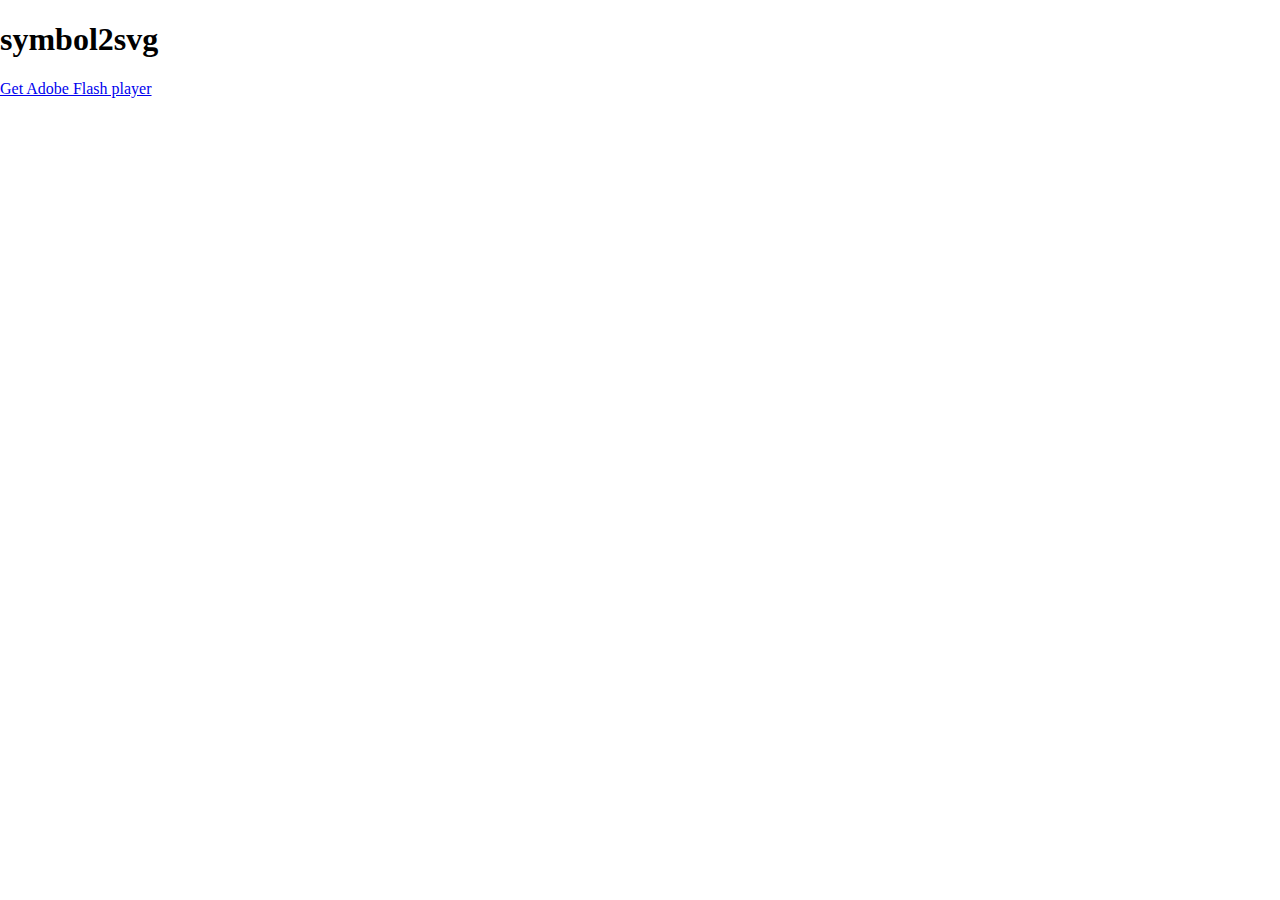
<file: converter/index.html>
<!DOCTYPE html>
<html lang="en">
<head>
	<meta charset="utf-8"/>
	<title>symbol2svg</title>
	<meta name="description" content="" />
	
	<script src="js/swfobject.js"></script>
	<script>
		var flashvars = {
		};
		var params = {
			menu: "false",
			scale: "noScale",
			allowFullscreen: "true",
			allowScriptAccess: "always",
			bgcolor: "",
			wmode: "direct" // can cause issues with FP settings & webcam
		};
		var attributes = {
			id:"symbol2svg"
		};
		swfobject.embedSWF(
			"symbol2svg.swf", 
			"altContent", "100%", "100%", "10.0.0", 
			"expressInstall.swf", 
			flashvars, params, attributes);
	</script>
	<style>
		html, body { height:100%; overflow:hidden; }
		body { margin:0; }
	</style>
</head>
<body>
	<div id="altContent">
		<h1>symbol2svg</h1>
		<p><a href="http://www.adobe.com/go/getflashplayer">Get Adobe Flash player</a></p>
	</div>
</body>
</html>
</file>
